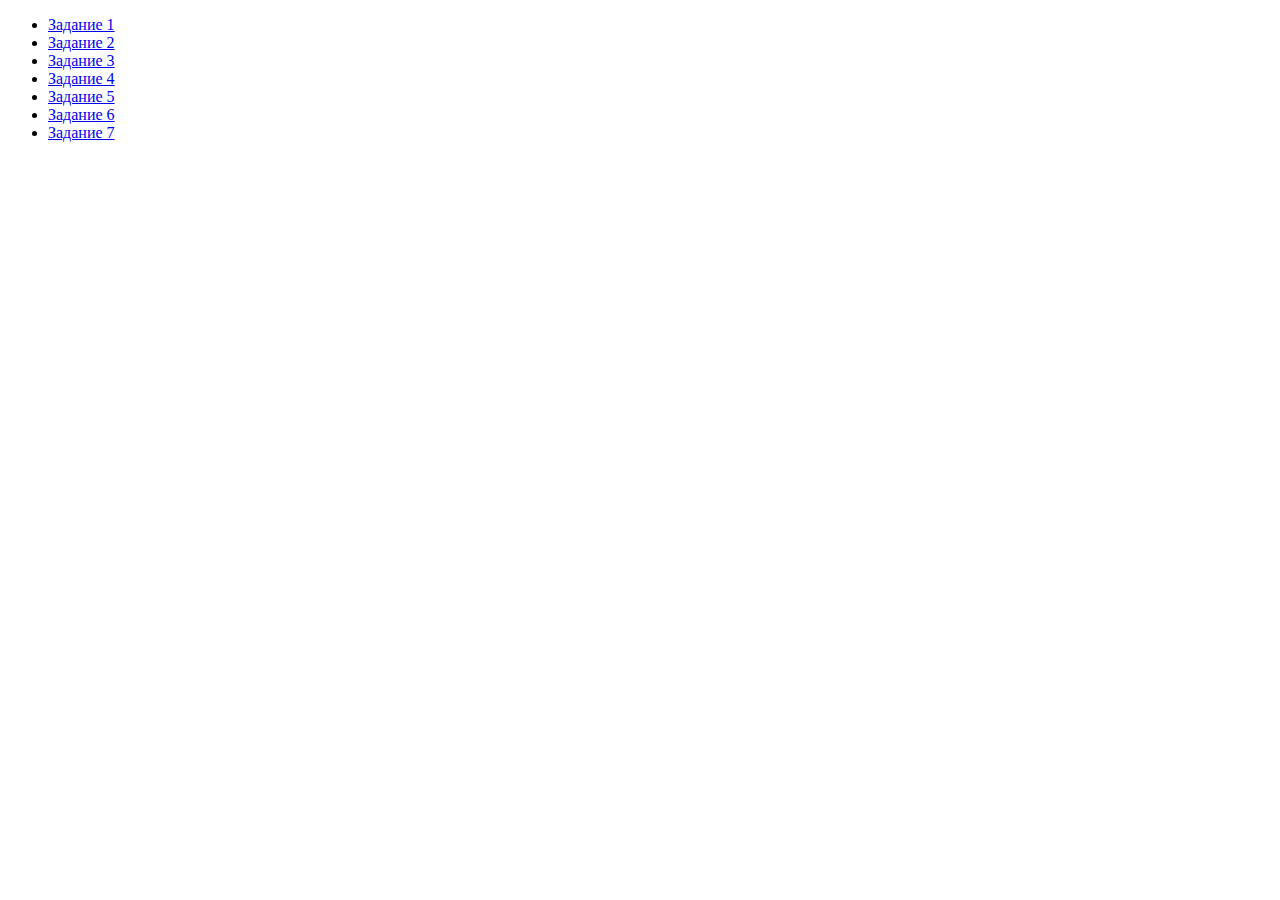
<file: index.html>
<!DOCTYPE html>
<html lang="en">
  <head>
    <meta charset="UTF-8" />
    <meta name="viewport" content="width=device-width, initial-scale=1.0" />
    <title>Document</title>
    <link rel="stylesheet" href="./style.css" />
  </head>
  <body>
    <ul>
      <li><a href="./task1.html">Задание 1</a></li>
      <li><a href="./task2.html">Задание 2</a></li>
      <li><a href="./task3.html">Задание 3</a></li>
      <li><a href="./task4.html">Задание 4</a></li>
      <li><a href="./task5.html">Задание 5</a></li>
      <li><a href="./task6.html">Задание 6</a></li>
      <li><a href="./task7.html">Задание 7</a></li>
    </ul>
  </body>
</html>
</file>
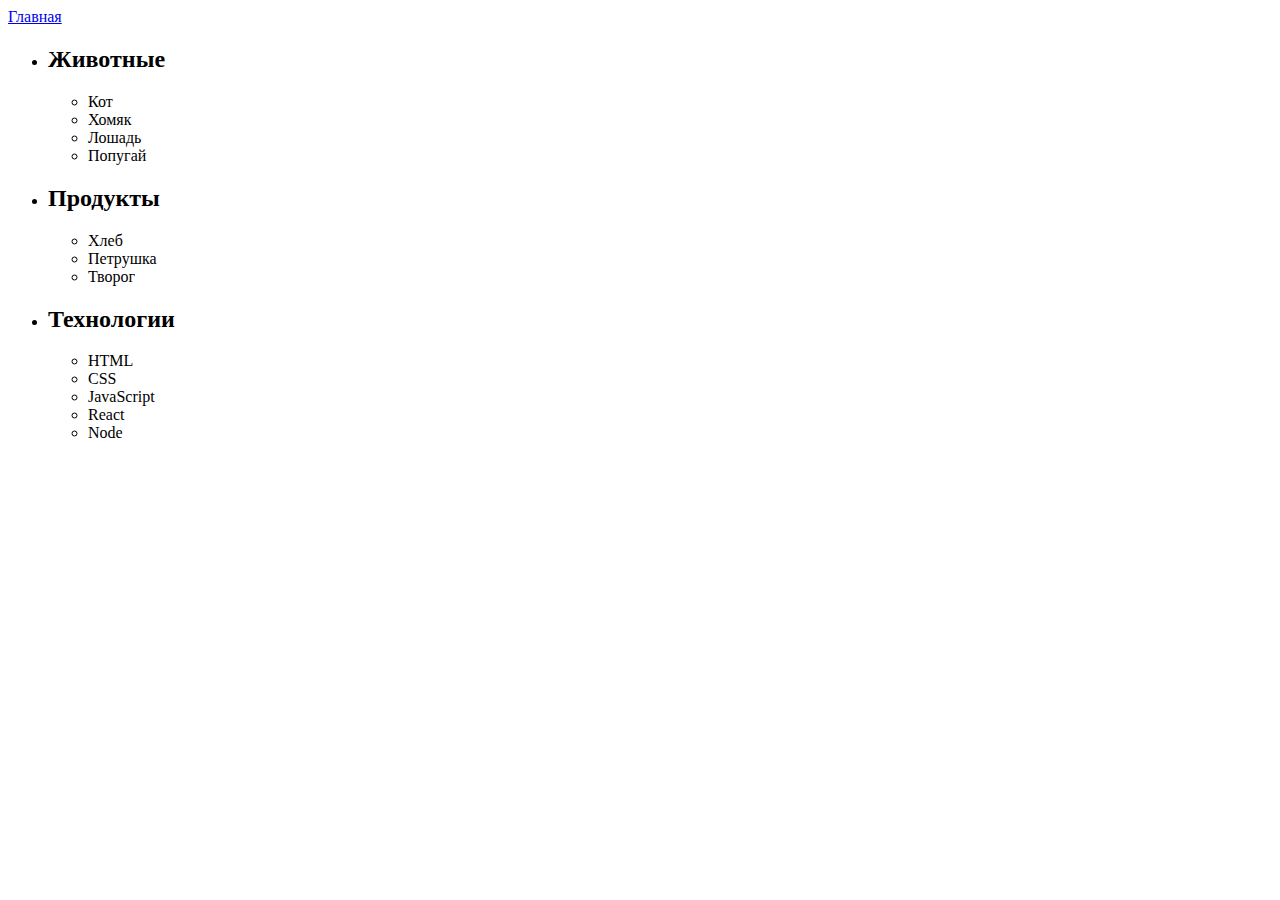
<file: task1.html>
<!DOCTYPE html>
<html lang="en">
  <head>
    <meta charset="UTF-8" />
    <meta name="viewport" content="width=device-width, initial-scale=1.0" />
    <title>Document</title>
  </head>
  <nav class="head"><a href="./index.html">Главная</a></nav>
  <body>
    <ul id="categories">
      <li class="item">
        <h2>Животные</h2>

        <ul>
          <li>Кот</li>
          <li>Хомяк</li>
          <li>Лошадь</li>
          <li>Попугай</li>
        </ul>
      </li>
      <li class="item">
        <h2>Продукты</h2>

        <ul>
          <li>Хлеб</li>
          <li>Петрушка</li>
          <li>Творог</li>
        </ul>
      </li>
      <li class="item">
        <h2>Технологии</h2>

        <ul>
          <li>HTML</li>
          <li>CSS</li>
          <li>JavaScript</li>
          <li>React</li>
          <li>Node</li>
        </ul>
      </li>
    </ul>
    <script src="./js/task-1.js" type="module"></script>
  </body>
</html>
</file>
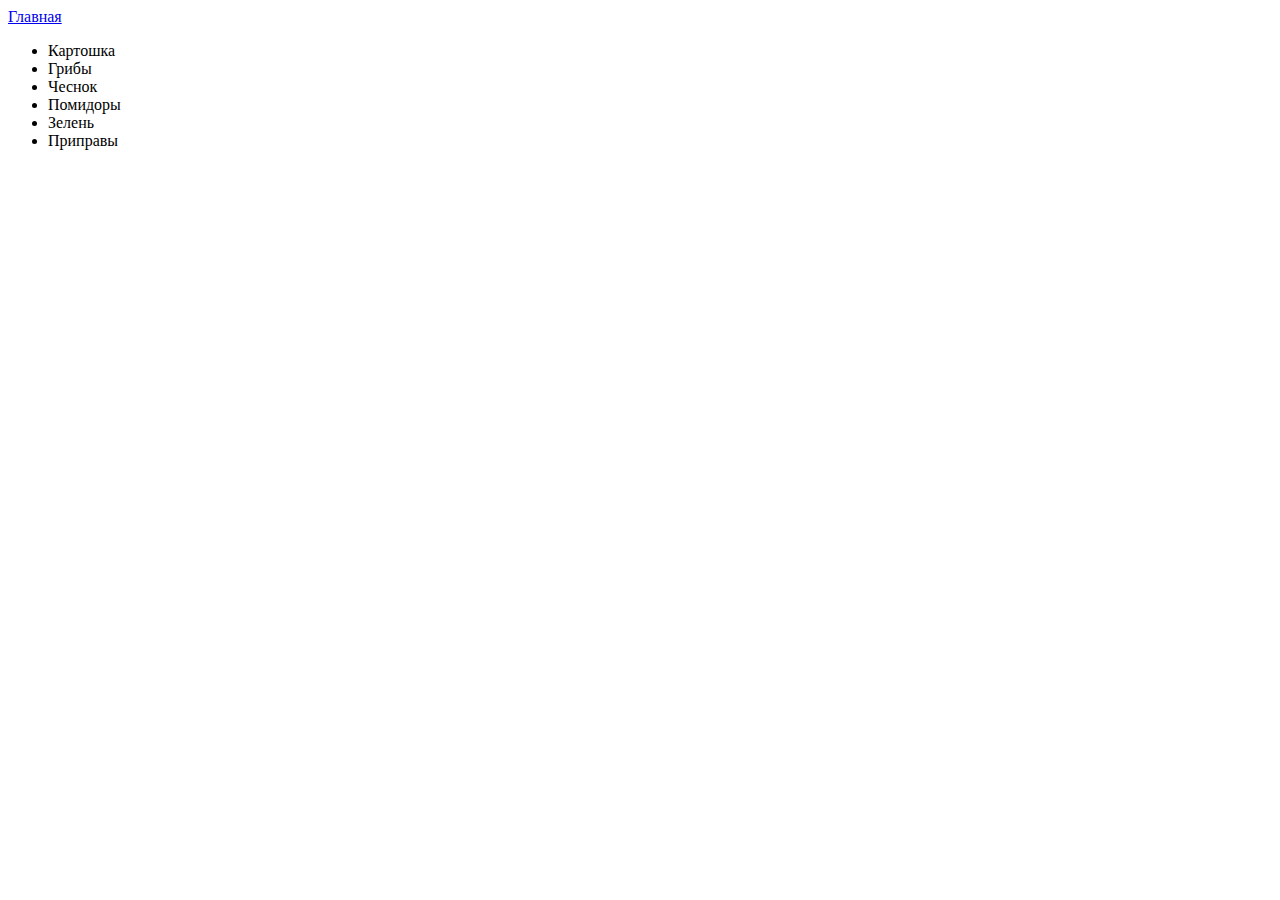
<file: task2.html>
<!DOCTYPE html>
<html lang="en">
  <head>
    <meta charset="UTF-8" />
    <meta name="viewport" content="width=device-width, initial-scale=1.0" />
    <title>Document</title>
  </head>
  <nav class="head"><a href="./index.html">Главная</a></nav>
  <body>
    <ul id="ingredients"></ul>
    <script src="./js/task-2.js" type="module"></script>
  </body>
</html>
</file>
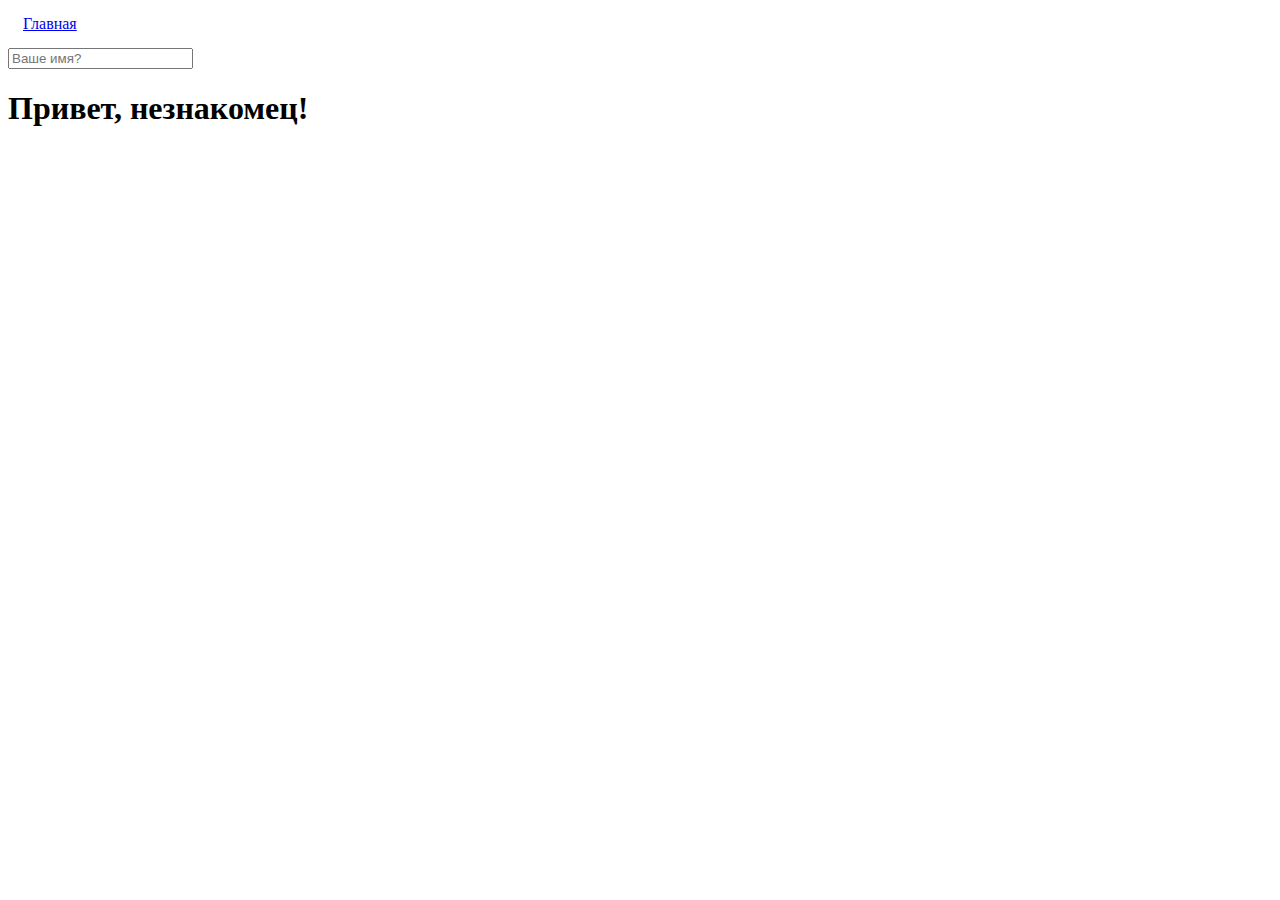
<file: task5.html>
<!DOCTYPE html>
<html lang="en">
  <head>
    <meta charset="UTF-8" />
    <meta name="viewport" content="width=device-width, initial-scale=1.0" />
    <title>Document</title>
    <link rel="stylesheet" href="./style.css" />
  </head>
  <nav class="head"><a href="./index.html">Главная</a></nav>

  <body>
    <input type="text" placeholder="Ваше имя?" id="name-input" />
    <h1>Привет, <span id="name-output">незнакомец</span>!</h1>
    <script src="./js/task-5.js" type="module"></script>
  </body>
</html>
</file>
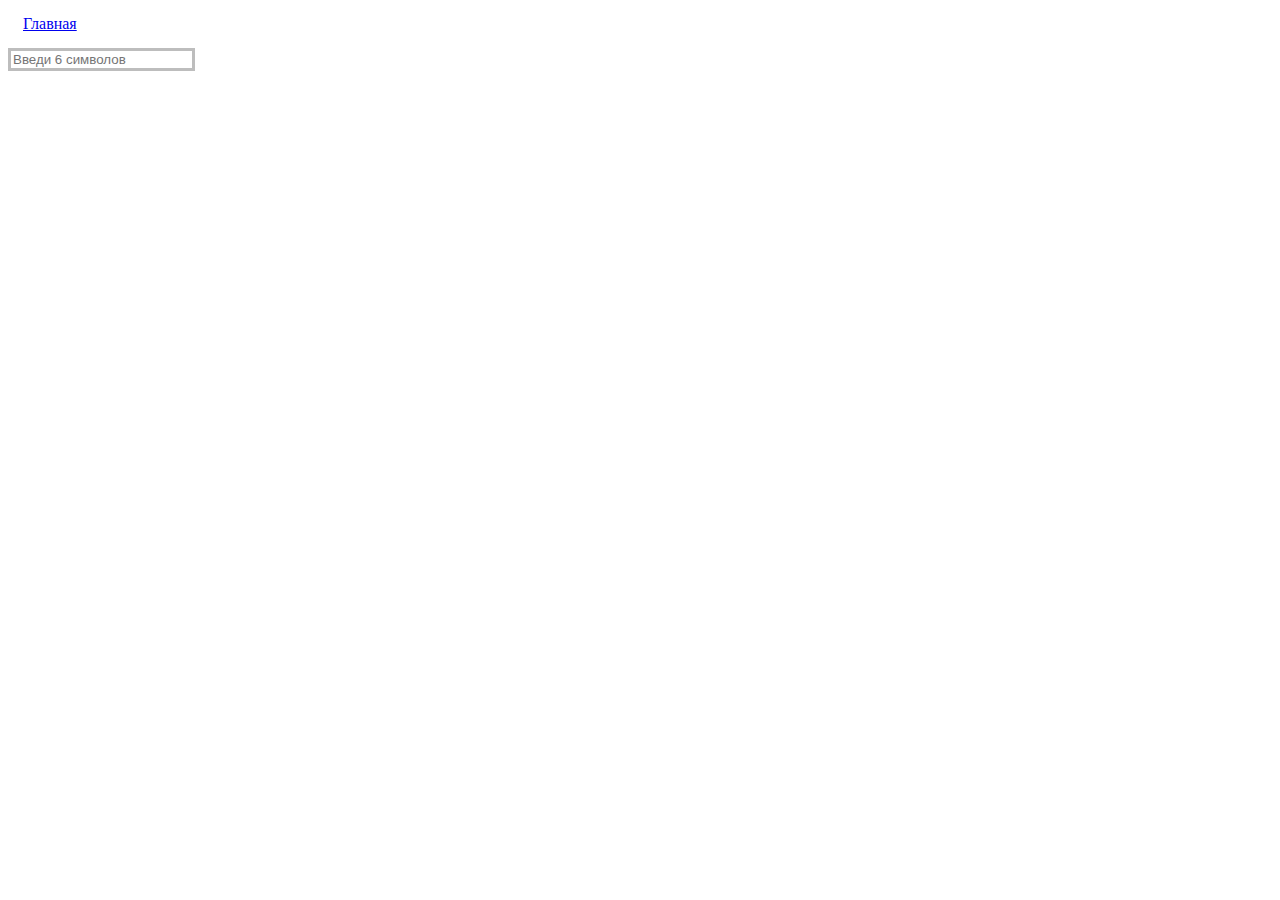
<file: task6.html>
<!DOCTYPE html>
<html lang="en">
  <head>
    <meta charset="UTF-8" />
    <meta name="viewport" content="width=device-width, initial-scale=1.0" />
    <title>Document</title>
    <link rel="stylesheet" href="./style.css" />
  </head>
  <nav class="head"><a href="./index.html">Главная</a></nav>

  <body>
    <input
      type="text"
      id="validation-input"
      data-length="6"
      placeholder="Введи 6 символов"
    />
    <script src="./js/task-6.js" type="module"></script>
  </body>
</html>
</file>
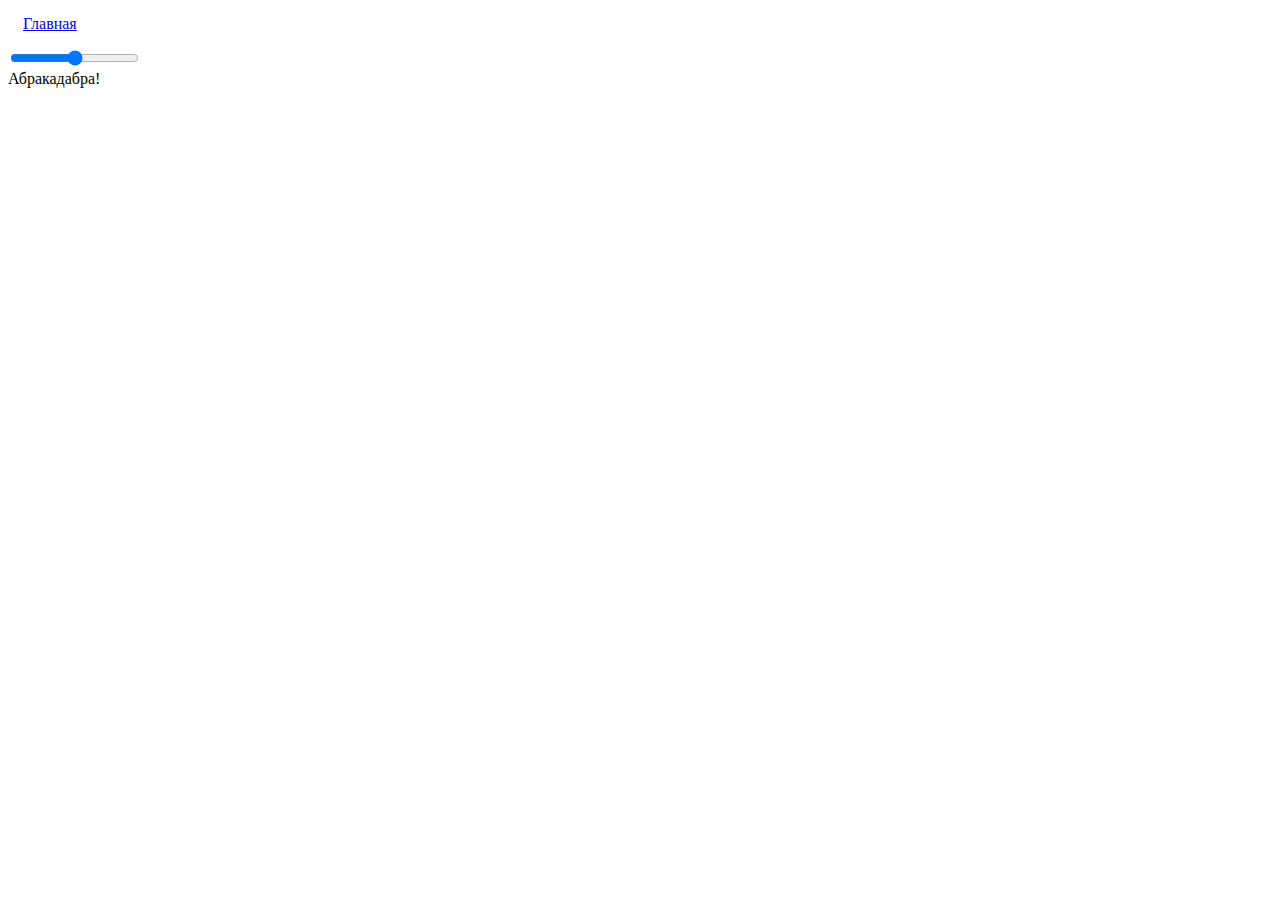
<file: task7.html>
<!DOCTYPE html>
<html lang="en">
  <head>
    <meta charset="UTF-8" />
    <meta name="viewport" content="width=device-width, initial-scale=1.0" />
    <title>Document</title>
    <link rel="stylesheet" href="./style.css" />
  </head>
  <nav class="head"><a href="./index.html">Главная</a></nav>

  <body>
    <input id="font-size-control" type="range" />
    <br />
    <span id="text">Абракадабра!</span>
    <script src="./js/task-7.js" type="module"></script>
  </body>
</html>
</file>
<file: style.css>
img {
  display: flex;
  width: 600px;
  margin: 15px;
}

#validation-input {
  border: 3px solid #bdbdbd;
}

#validation-input.valid {
  border-color: #4caf50;
}

#validation-input.invalid {
  border-color: #f44336;
}

.head {
  color: aqua;
  margin: 15px;
}
</file>
